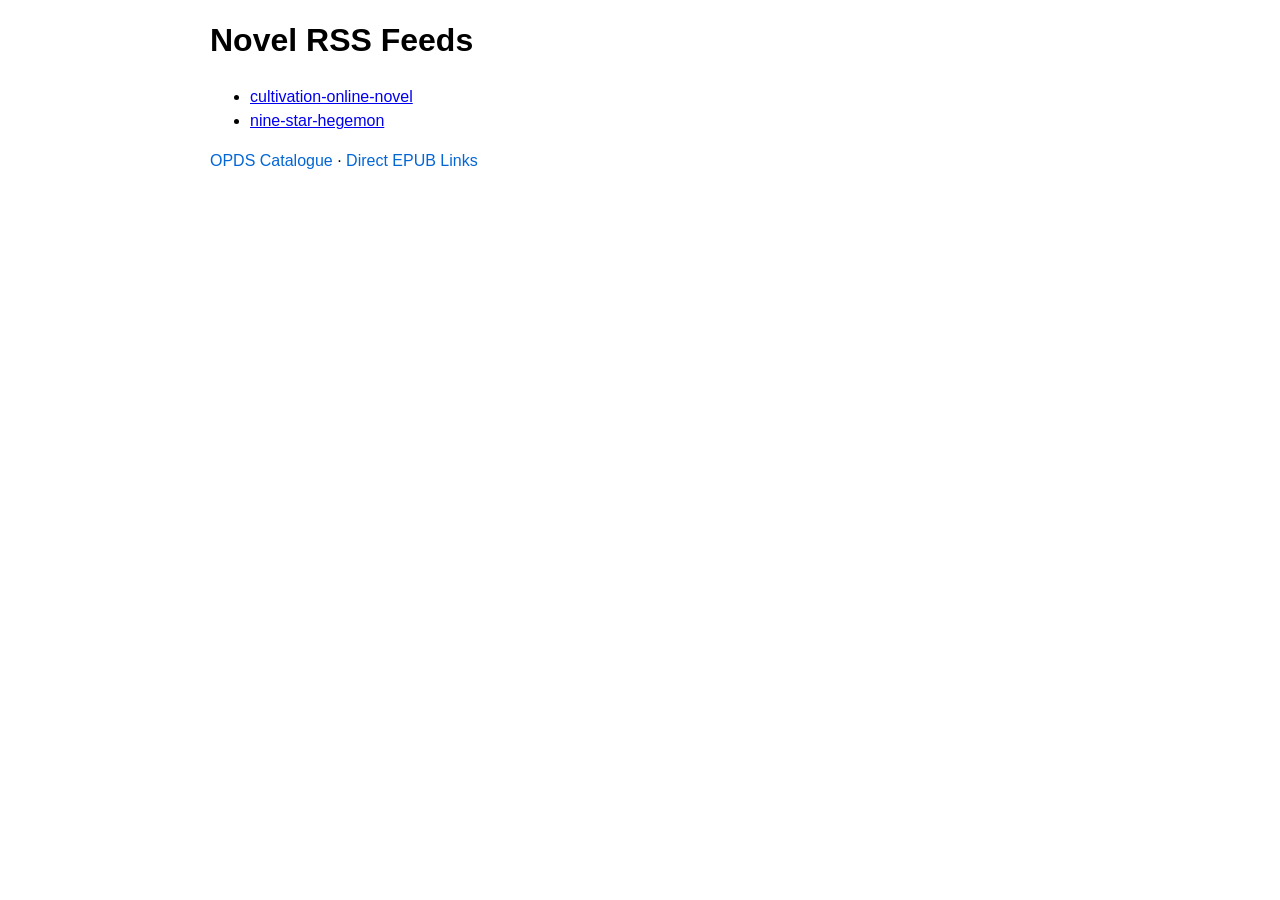
<file: docs/index.html>
<html><head><meta charset="utf-8"><title>Novel RSS Feeds</title><link rel="stylesheet" href="style.css"></head><body>
<h1>Novel RSS Feeds</h1>
<ul>
<li><a href="cultivation-online-novel/feed.xml">cultivation-online-novel</a></li>
<li><a href="nine-star-hegemon/feed.xml">nine-star-hegemon</a></li>
</ul>
<footer><p><a class="rss-link" href="opds.xml">OPDS Catalogue</a> · <a class="rss-link" href="epub-links.html">Direct EPUB Links</a></p></footer>
</body></html>
</file>
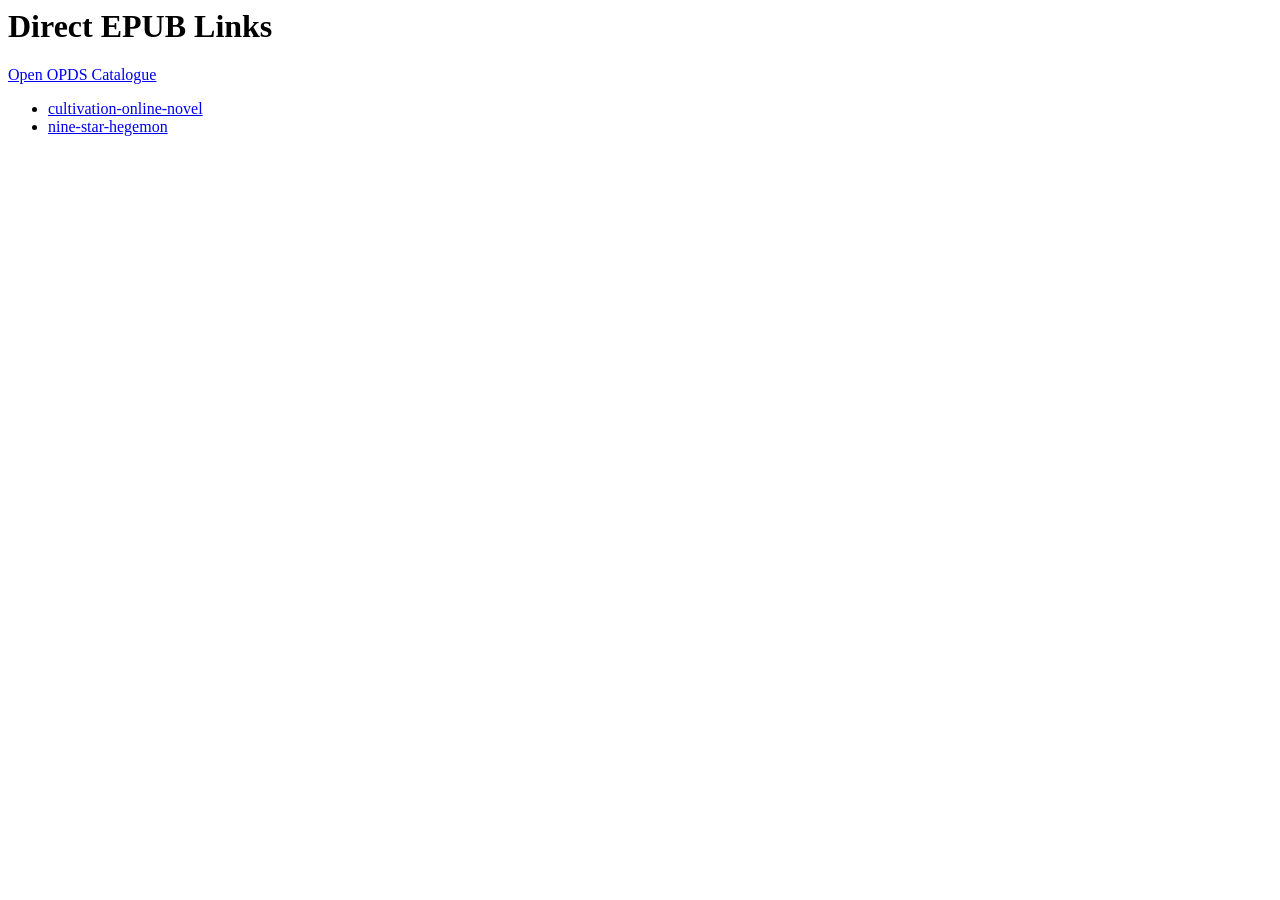
<file: docs/epub-links.html>
<html><head><meta charset="utf-8"><title>EPUB Links</title></head><body>
<h1>Direct EPUB Links</h1>
<p><a href="opds.xml">Open OPDS Catalogue</a></p>
<ul>
<li><a href="https://savv666.github.io/multi-novel-rss/cultivation-online-novel/book.epub">cultivation-online-novel</a></li>
<li><a href="https://savv666.github.io/multi-novel-rss/nine-star-hegemon/book.epub">nine-star-hegemon</a></li>
</ul>
</body></html>
</file>
<file: docs/style.css>
body { font-family: Arial, sans-serif; max-width: 860px; margin: 0 auto; padding: 1rem; line-height: 1.5; }
.rss-link { color: #0366d6; text-decoration: none; }
.rss-link:hover { text-decoration: underline; }
</file>
